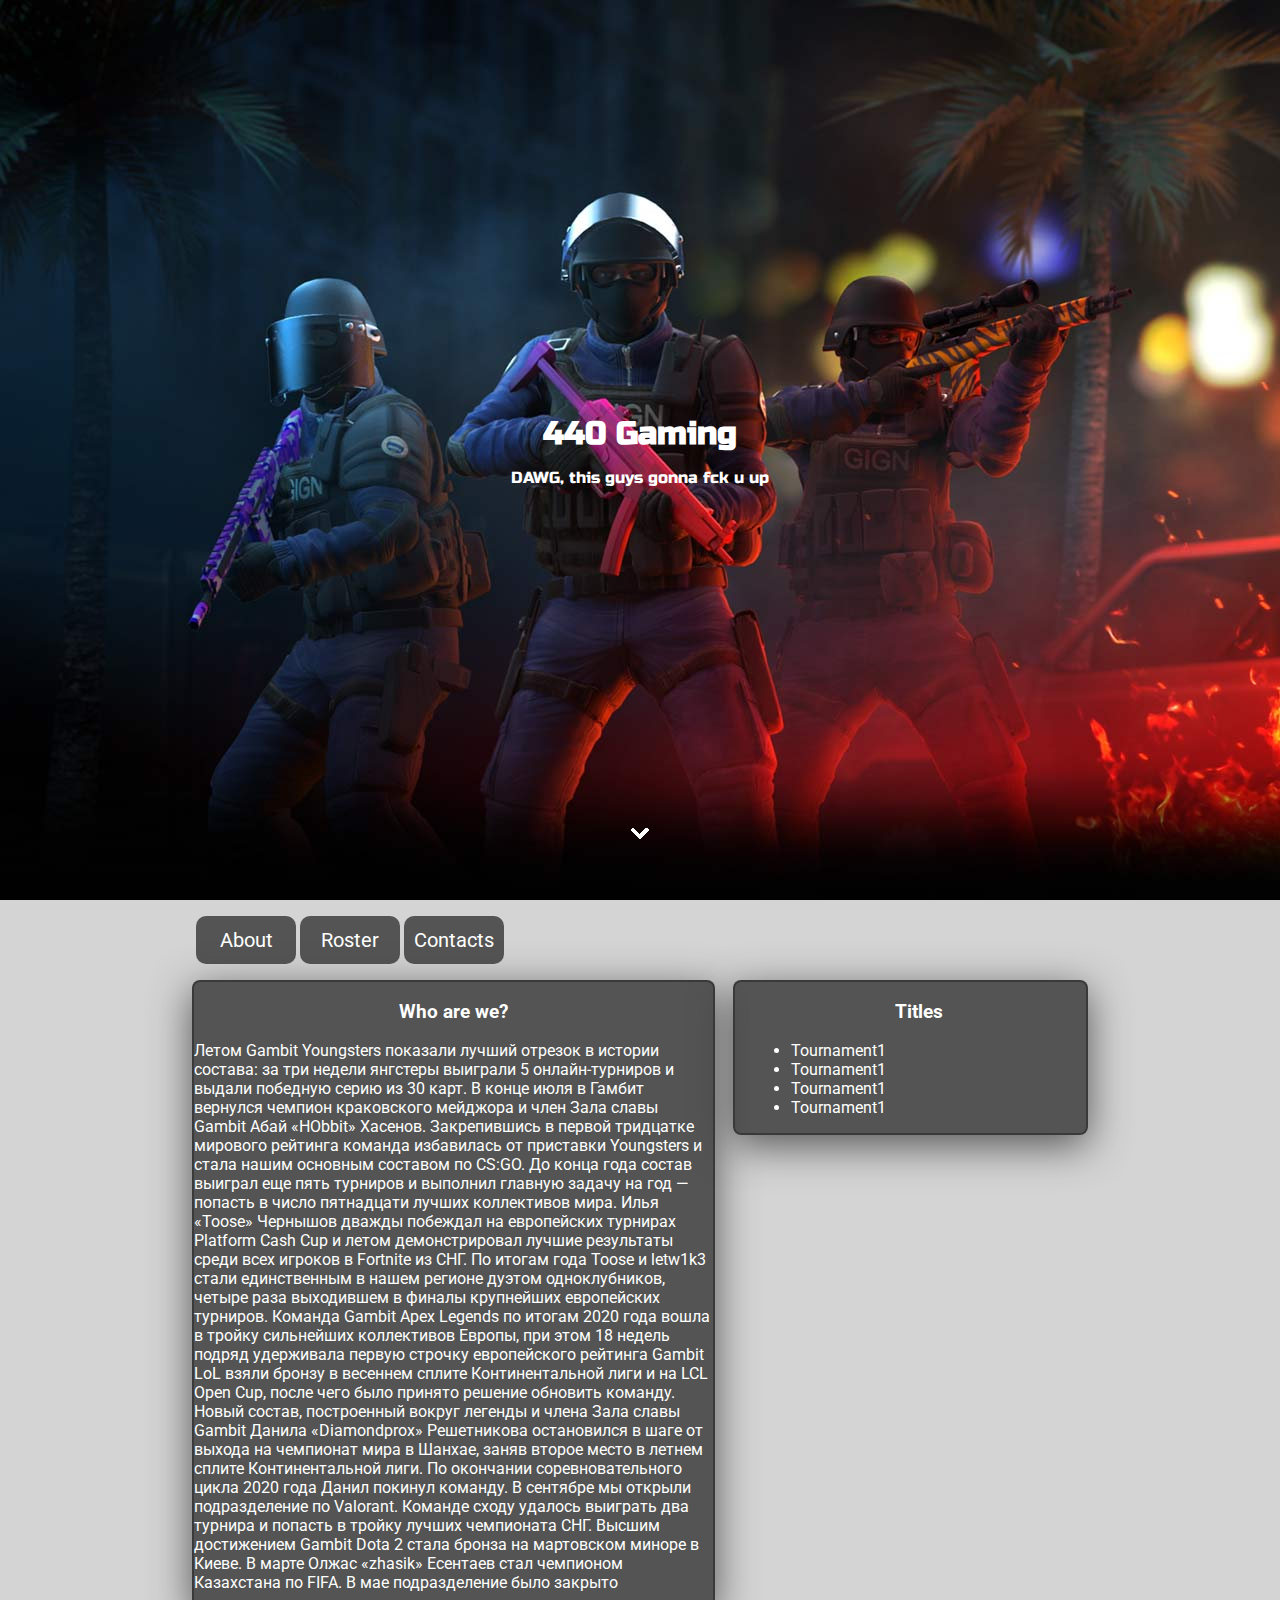
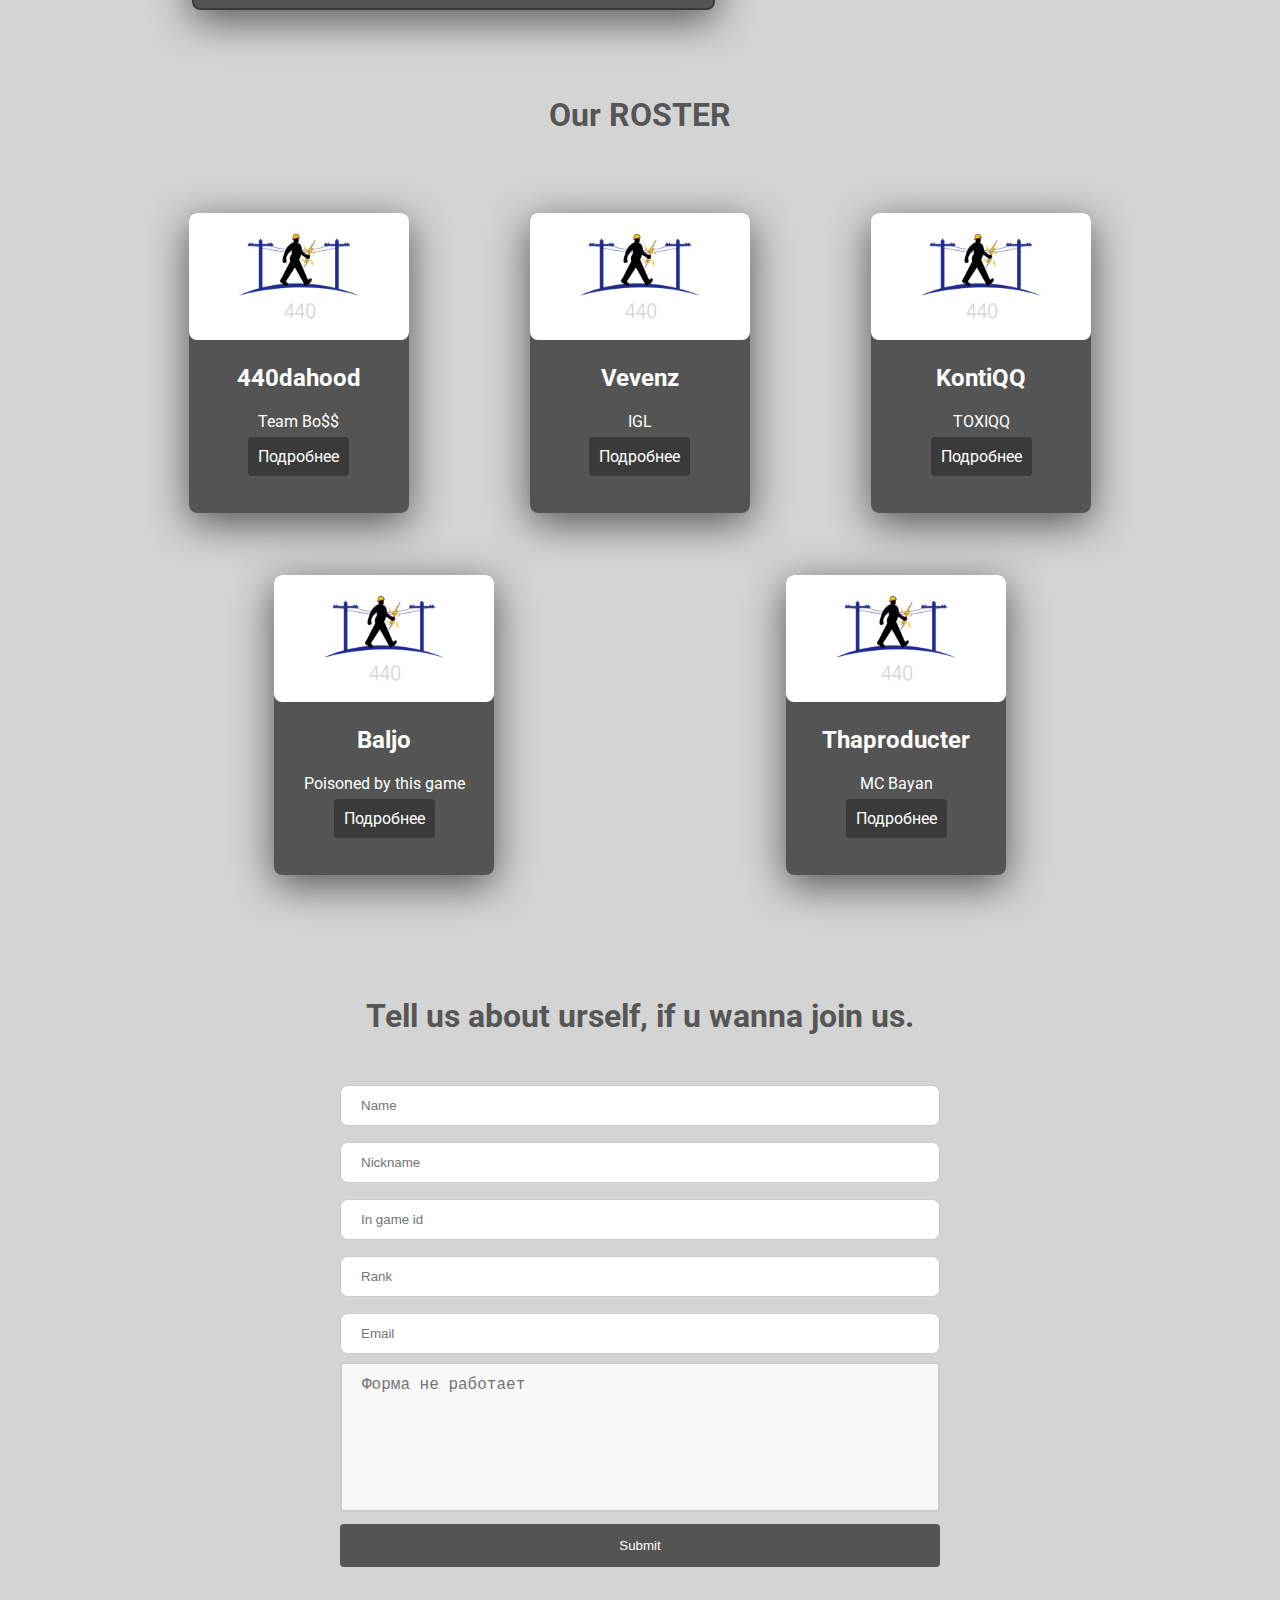
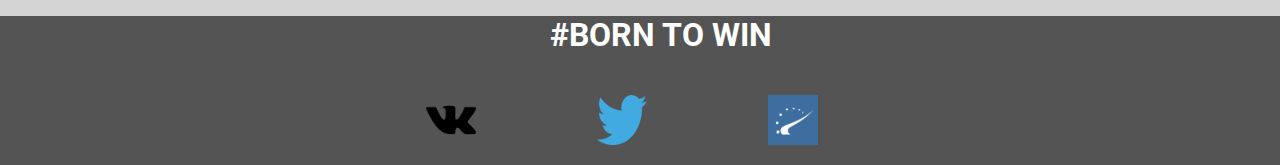
<file: index.html>
<!DOCTYPE html>
<html lang="ru">
  <head>
    <meta charset="UTF-8" />
    <meta name="viewport" content="width=device-width, initial-scale=1.0" />
    <title>seems like it is blank</title>
    <link rel="stylesheet" href="./css/main.css" />
    <link
      href="https://fonts.googleapis.com/css2?family=Russo+One&display=swap"
      rel="stylesheet"
    />
    <link
      href="https://fonts.googleapis.com/css2?family=Roboto&family=Russo+One&display=swap"
      rel="stylesheet"
    />
    <link rel="icon" href="./image/logo/favicon.ico" type="image/icon" />
  </head>
  <body>
    <div class="header">
      <h1 class="headertitle">440 Gaming</h1>
      <p1 class="header-subtitle">DAWG, this guys gonna fck u up</p1>
    </div>
    <button class="button" type="image">
      <img
        src="./image/header/baseline_keyboard_arrow_down_black_18dp.png"
        alt="arrow"
      />
    </button>

    <div class="about">
      
      <div class="container1">
        <nav class="navigation">
          <ul>
            <li class="button12">About</li>
            <li class="button22">Roster</li>
            <li class="button32">Contacts</li>
          </ul>
        </nav>
        <div class="row">
          <div class="col-7">
           <div class="textcard">
            <h3 style="text-align: center;">Who are we?</h3>
            <p>
              Летом Gambit Youngsters показали лучший отрезок в истории состава:
              за три недели янгстеры выиграли 5 онлайн-турниров и выдали
              победную серию из 30 карт. В конце июля в Гамбит вернулся чемпион
              краковского мейджора и член Зала славы Gambit Абай «HObbit»
              Хасенов. Закрепившись в первой тридцатке мирового рейтинга команда
              избавилась от приставки Youngsters и стала нашим основным составом
              по CS:GO. До конца года состав выиграл еще пять турниров и
              выполнил главную задачу на год — попасть в число пятнадцати лучших
              коллективов мира. Илья «Toose» Чернышов дважды побеждал на
              европейских турнирах Platform Cash Cup и летом демонстрировал
              лучшие результаты среди всех игроков в Fortnite из СНГ. По итогам
              года Toose и letw1k3 стали единственным в нашем регионе дуэтом
              одноклубников, четыре раза выходившем в финалы крупнейших
              европейских турниров. Команда Gambit Apex Legends по итогам 2020
              года вошла в тройку сильнейших коллективов Европы, при этом 18
              недель подряд удерживала первую строчку европейского рейтинга
              Gambit LoL взяли бронзу в весеннем сплите Континентальной лиги и
              на LCL Open Cup, после чего было принято решение обновить команду.
              Новый состав, построенный вокруг легенды и члена Зала славы Gambit
              Данила «Diamondprox» Решетникова остановился в шаге от выхода на
              чемпионат мира в Шанхае, заняв второе место в летнем сплите
              Континентальной лиги. По окончании соревновательного цикла 2020
              года Данил покинул команду. В сентябре мы открыли подразделение по
              Valorant. Команде сходу удалось выиграть два турнира и попасть в
              тройку лучших чемпионата СНГ. Высшим достижением Gambit Dota 2
              стала бронза на мартовском миноре в Киеве. В марте Олжас «zhasik»
              Есентаев стал чемпионом Казахстана по FIFA. В мае подразделение
              было закрыто
            </p>
           </div>
          </div>
          <div class="col-5">
            <div class = "textcard" style="box-sizing: border-box; margin-left: 5%; padding-left: 16px">
              <h3 style="text-align: center;">Titles</h3>
              <ul>
                <li>Tournament1</li>
                <li>Tournament1</li>
                <li>Tournament1</li>
                <li>Tournament1</li>
              </ul>
            </div>
          </div>
        </div>
      </div>
    </div>

    <div class="roster">
      <h1>Our ROSTER</h1>
      <div class="playerscontainer">
        <div class="playerscol">
          <div class="playertscard">
            <img src="./image/Gamers/gamer.png" alt="" />
            <h2>440dahood</h2>
            <p>Team Bo$$</p>
            <a href="#popup" class="button4">Подробнее</a>
          </div>
        </div>
        <div class="playerscol">
          <div class="playertscard">
            <img src="./image/Gamers/gamer.png" alt="" />
            <h2>Vevenz</h2>
            <p>IGL</p>
            <a href="#popup2" class="button4">Подробнее</a>
          </div>
        </div>
        <div class="playerscol">
          <div class="playertscard">
            <img src="./image/Gamers/gamer.png" alt="" />
            <h2>KontiQQ</h2>
            <p>TOXIQQ</p>
            <a href="#popup3" class="button4">Подробнее</a>
          </div>
        </div>
        <div class="playerscol">
          <div class="playertscard">
            <img src="./image/Gamers/gamer.png" alt="" />
            <h2>Baljo</h2>
            <p>Poisoned by this game</p>
            <a href="#popup4" class="button4">Подробнее</a>
          </div>
        </div>
        <div class="playerscol">
          <div class="playertscard">
            <img src="./image/Gamers/gamer.png" alt="" />
            <h2>Thaproducter</h2>
            <p>MC Bayan</p>
            <a href="#popup5" class="button4">Подробнее</a>
          </div>
        </div>
      </div>
    </div>
    <div class="contact_us">
      <div class="contactcontainer">
        <h1>Tell us about urself, if u wanna join us.</h1>
        <div class="contactwrapper">
          <div class="contactcol">
            <form action="">
              <input type="text" placeholder="Name" />
              <input type="text" placeholder="Nickname" />
              <input type="text" placeholder="In game id" />
              <input type="text" placeholder="Rank" />
              <input type="text" placeholder="Email" />
              <textarea placeholder="Форма не работает "></textarea>
              <input type="submit" value="Submit" />
            </form>
          </div>
        </div>
      </div>
    </div>
    <div id="popup" class="popup">
      <div class="popup__body">
        <div class="popup__content">
          <a href="#popup" class="btn2">X</a>
          <div class="popup__title">440</div>
          <div class="popup__text">
            <h2> I just have better gaming chair <br></h2>
            <p>sens ........... 3.2</p>
            <p>scoped sens .... 2.2</p>
          </div>
        </div>
      </div>
    </div>
    <div id="popup2" class="popup">
      <div class="popup__body">
        <div class="popup__content">
          <a href="#popup2" class="btn2">X</a>
          <div class="popup__title">Vevenz</div>
          <div class="popup__text">
            <h2>The most braindead mastermind, probably smart (nope). <br></h2>
            <p>sens ........... 4.2</p>
            <p>scoped sens .... 1.2</p>
          </div>
        </div>
      </div>
    </div>
    <div id="popup3" class="popup">
      <div class="popup__body">
        <div class="popup__content">
          <a href="#popup3" class="btn2">X</a>
          <div class="popup__title">KontiQQ</div>
          <div class="popup__text">
            <h2> Kinda TOXIC guy, rly T O X I C <br></h2>
            <p>sens ........... 3.2</p>
            <p>scoped sens .... 2.2</p>
          </div>
        </div>
      </div>
    </div>
    <div class="modal_bg"></div>
    <div id="popup4" class="popup">
      <div class="popup__body">
        <div class="popup__content">
          <a href="#popup4" class="btn2">X</a>
          <div class="popup__title">Baljo</div>
          <div class="popup__text">
            <h2> Undertaker <br></h2>
            <p>sens ........... 3.2</p>
            <p>scoped sens .... 2.2</p>
          </div>
        </div>
      </div>
    </div>
    <div id="popup5" class="popup">
      <div class="popup__body">
        <div class="popup__content">
          <a href="#popup5" class="btn2">X</a>
          <div class="popup__title">THAPRODUCTER</div>
          <div class="popup__text">
            <h2> CAN PLAY KANYE'S EAST TRACKS ON BAYAN <br></h2>
            <p>sens ........... 3.2</p>
            <p>scoped sens .... 2.2</p>
          </div>
        </div>
      </div>
    </div>
    <div class="modal_bg"></div>
    <div class="modal_bg"></div>
    <footer>
      <h1>#BORN TO WIN</h1>
      <div class="socialscontainer">
        <div class="socialswrapper">
          <div class="socialscol">
            <a href="https://vk.com/" class="somethong popup_link"
              ><img src="./image/logo/VK_Logo.png" alt=""
            /></a>
          </div>
          <div class="socialscol">
            <a href="https://twitter.com/"
              ><img src="./image/logo/Twitter_bird_logo_2012.svg.png" alt=""
            /></a>
          </div>
          <div class="socialscol">
            <a href="https://www.hltv.org/"
              ><img src="./image/logo/hltv.png" alt=""
            /></a>
          </div>
        </div>
      </div>
    </footer>
    <script src="./main.js"></script>
  </body>
</html>
</file>
<file: css/main.css>
* {
  box-sizing: border-box;
}

body {
  margin: 0;
  background-color: #d4d4d4;
  font-family: "Roboto", sans-serif;
}

.container {
  width: 80%;
  background-color: rgba(255, 190, 190, 0);
  margin-right: 10%;
  margin-left: 10%;
  margin-bottom: 48px;
}

.section-header {
  margin-top: 0px;
  text-align: center;
  font-size: 62px;
}

.none {
  display: none !important;
}

.header {
  position: relative;
  display: flex;
  flex-direction: column;
  justify-content: center; /*По основной оси(У)*/
  align-items: center; /*По оси Х*/

  height: 100vh;
  width: 100%;
  color: #ffffff;
  font-family: "Russo One", sans-serif;

  background: url("../image/header/header-bg.jpg");
  background-size: cover;
  background-repeat: no-repeat;
  background-position: center;
}

.button {
  border: none;
  width: 48px;
  height: 48px;
  position: absolute;
  top: 90%;
  left: 50%;
  transform: translate(-50%, 0);
  background-color: transparent;
  cursor: pointer;
}

.headertitle {
  margin: 0;
  margin-bottom: 15px;
}

.header-subtitle {
  margin: 0;
}

/*О клане*/

.navigation {
  display: flex;
}

.navigation ul {
  display: flex;
  padding: 0;
  flex-wrap: nowrap;
  margin: center;
}

.navigation li {
  list-style: none;
  padding: 12px 0;
  width: 100px;
  max-height: 50px;
  font-size: 20px;
  background: #323332cb;
  border-radius: 10px;
  margin-left: 4px;
  text-align: center;
  cursor: pointer;
}

.navigation li:hover {
  background-color: #ffffff;
  color: #323332cb;
}

.about {
  height: auto;
  margin: 0;
  position: relative;
  display: flex;
  background-color: #d4d4d4;
  background-size: cover;
  background-repeat: no-repeat;
  background-position: center;
  color: #ffffff;
  font-family: "Roboto", sans-serif;
}

.roster {
  height: auto;
}

.roster h1 {
  color: #323332cb;
  text-align: center;
  padding-top: 5%;
}

.playerscontainer {
  padding-top: 2.5%;
  width: 80%;
  margin-right: 10%;
  margin-left: 10%;
  display: flex;
  flex-wrap: wrap;
  justify-content: space-around;
  align-items: stretch;
}

.playerscol {
  flex-basis: 20%;
  padding: 2.5%;
  box-sizing: border-box;
  flex-shrink: 0;
  display: flex;
}

.playertscard {
  margin-bottom: 5%;
  height: 300px;
  width: 220px;
  padding: 0px;
  box-shadow: 0px 10px 40px #323332cb;
  background-color: #323332cb;
  border-color: black;
  border-radius: 8px;
  color: #ffffff;
  justify-content: center;
  text-align: center;
}

.playertscard img {
  border-top: black;
  border-radius: 8px;
  width: 220px;
  height: 127px;
}

.playertscard .button4 {
  background-color: #323332cb;
  color: white;
  padding: 10px 10px;

  border: none;
  border-radius: 4px;
  cursor: pointer;
  text-decoration: none;
}

.playertscard .button4:hover {
  background-color: #ffffff;
  color: #323332cb;
}

.container1 {
  width: 70%;

  margin-left: 15%;
  justify-content: space-between;
}

.textcard {
  border: 2px solid;
  border-color: #323332cb;
  box-shadow: 0px 10px 40px #323332cb;
  border-radius: 8px;
  background-color: #323332cb;
}

.row {
  display: flex;
  justify-content: space-between;
  flex-wrap: wrap;
  max-width: 100%;
}

.col-1 {
  display: flex;
  flex-direction: column;

  flex-basis: calc(100% / 12);
}

.col-2 {
  display: flex;
  flex-direction: column;

  flex-basis: calc(100% * 2 / 12);
}

.col-3 {
  display: flex;
  flex-direction: column;

  flex-basis: calc(100% * 3 / 12);
}

.col-4 {
  display: flex;
  flex-direction: column;

  flex-basis: calc(100% * 4 / 12);
}

.col-5 {
  display: flex;
  flex-direction: column;

  flex-basis: calc(100% * 5 / 12);
}

.col-6 {
  display: flex;
  flex-direction: column;

  flex-basis: calc(100% / 2);
}

.col-7 {
  display: flex;
  flex-direction: column;

  flex-basis: calc(100% * 7 / 12);
}

.wrapper {
  display: flex;
  justify-content: space-between;
  flex-wrap: wrap;
  padding-top: 5%;
}

.col1 {
  flex-basis: 20%;
  flex-shrink: 0;
  display: flex;
}

.card1 {
  margin-bottom: 5%;
  height: 100%;
  padding: 5%;
  width: 30vw;
  background-color: #323332cb;
  box-shadow: 0px 10px 40px #323332cb;
  border: 2px solid #323332cb;
  border-radius: 8px;
  text-align: center;
}

.card2 {
  margin-bottom: 5%;
  width: 256px;
  background-color: #323332cb;
  box-shadow: 0px 10px 40px #323332cb;
  border: 2px solid #323332cb;
  border-radius: 8px;
  text-align: center;
}

.card1 h1 {
  text-align: center;
}

.card2 h1 {
  text-align: center;
}

.contact_us {
  height: auto;
}

.contactcontainer {
  padding-top: 5%;
  width: 50%;
  margin-right: 25%;
  margin-left: 25%;
  color: white;
}

.contactcontainer h1 {
  text-align: center;
  color: #323332cb;
}

.contactwrapper {
  display: flex;
  justify-content: center;
  padding: 20px;
}

.contactcol {
  flex-wrap: nowrap;
  justify-content: center;
}

input[type="text"] {
  width: 100%;
  padding: 12px 20px;
  margin: 8px 0;
  display: inline-block;
  border: 1px solid #ccc;
  border-radius: 8px;
  box-sizing: border-box;
}

textarea {
  width: 100%;
  height: 150px;
  padding: 12px 20px;
  box-sizing: border-box;
  border: 2px solid #ccc;
  border-radius: 4px;
  background-color: #f8f8f8;
  font-size: 16px;
  resize: none;
}

input[type="submit"] {
  width: 100%;
  background-color: #323332cb;
  color: white;
  padding: 14px 20px;
  margin: 8px 0;
  border: none;
  border-radius: 4px;
  cursor: pointer;
}

footer {
  background-color: #323332cb;
  border: 2px, gray;
  height: auto;
  color: #ffffff;
}

footer h1 {
  padding-left: 43%;
}

.socialscontainer {
  width: 70%;
  margin-right: 15%;
  margin-left: 15%;
  color: white;
}

.socialswrapper {
  display: flex;
  flex-wrap: wrap;
  justify-content: center;
  padding: 20px;
}

.socialscol {
  padding-left: 5%;
  width: 50px;
  flex-basis: 20%;
  display: flex;
}

a {
  height: 50px;
  width: 50px;
}

a img {
  height: 50px;
  width: 50px;
}

.popup {
  z-index: 3;
  position: fixed;
  width: 100%;
  height: 100%;
  color: #ffffff;
  background-color: rgba(0, 0, 0, 0.8);
  top: 0;
  left: 0;
  opacity: 0;
  visibility: hidden;
}

.popup.show {
  opacity: 1;
  visibility: visible;
}

.popup__body {
  min-height: 100vh;
  display: flex;
  align-items: center;
  justify-content: center;
  padding: 30px 10px;
}

.popup__content {
  background-color: #ffffff;
  color: black;
  max-width: 800px;
  max-height: 800px;
  padding: 30px;
  position: relative;
}



.btn2 {
  height: 25px;
  width: 25px;
  background-color: #323332cb;
  color: white;
  padding: 2px 7px;
  position: absolute;
  right: 10px;
  top: 10px;
  border: none;
  border-radius: 4px;
  cursor: pointer;
  text-decoration: none;
}

.btn2:hover {
  background-color: #ffffff;
  color: #323332cb;
}


.popup__title {
  text-align: center;
  font-size: 40px;
}

.popup__text {
  color: rgb(0, 0, 0);
}

.modal_bg {
  visibility: hidden;
  opacity: 0;
  width: 100%;
  height: 100%;
  position: fixed;
  top: 0;
  left: 0;
  background-color: rgba(0, 0, 0, 0.35);
}

.modal_bg.show {
  visibility: visible;
  opacity: 1;
  -webkit-transition: opacity 0.25s;
  -o-transition: opacity 0.25s;
  transition: opacity 0.25s;
}

@media screen and (max-width: 420px) {
  .navigation {
    display: block;
  }


  .socialscontainer {
    width: 100vw;
    margin-left: 0;
    margin-right: 0;
  }
  footer h1 {
    padding-left: 0;
    text-align: center;
  }

  .container1 {
    display: flex;
    width: 100%;
    margin-left: 5%;
    flex-wrap: wrap;
  }

  .row {
    width: 300px;
    display: flex;
    flex-wrap: wrap;
  }

  .textcard {
    width: 300px;
    margin-left: 5%;
  }
}
</file>
